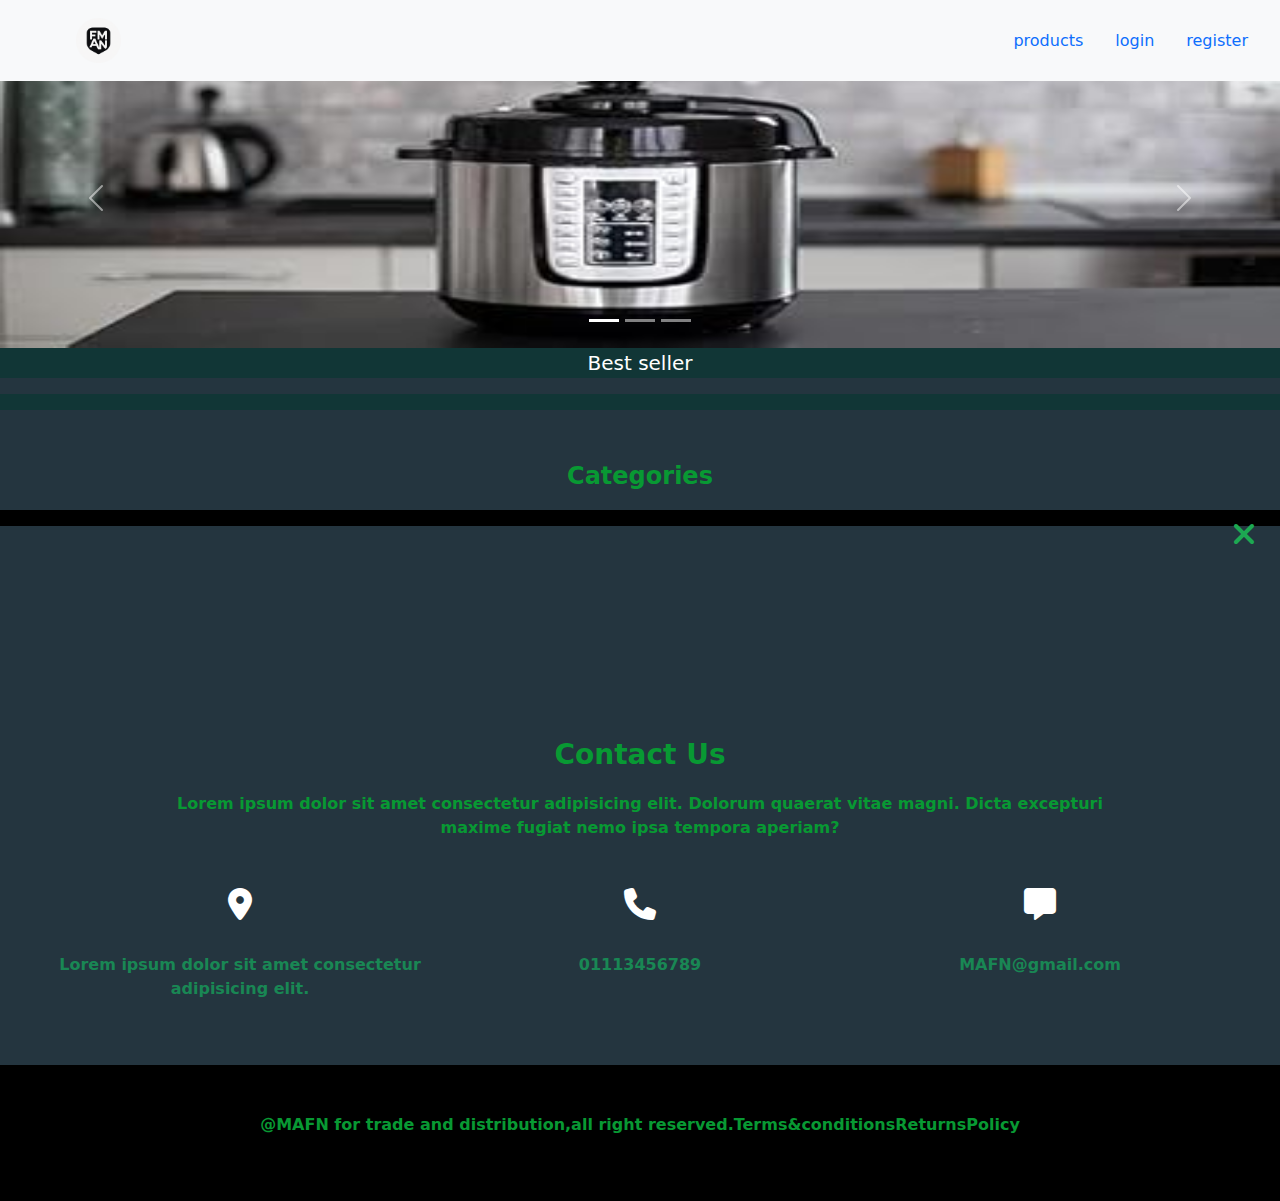
<file: Pages/index.html>
<!DOCTYPE html>
<html lang="en">
  <head>
    <link
      href="https://cdn.jsdelivr.net/npm/bootstrap@5.3.3/dist/css/bootstrap.min.css"
      rel="stylesheet"
      integrity="sha384-QWTKZyjpPEjISv5WaRU9OFeRpok6YctnYmDr5pNlyT2bRjXh0JMhjY6hW+ALEwIH"
      crossorigin="anonymous"
    />

    <link rel="stylesheet" href="../css/bootstrap.min.css" />
    <link rel="stylesheet" href="../css/style.css" />
    <link rel="preconnect" href="https://fonts.googleapis.com" />
    <link rel="preconnect" href="https://fonts.gstatic.com" crossorigin />
    <link
      href="https://fonts.googleapis.com/css2?family=Bree+Serif&family=Cedarville+Cursive&family=Montserrat:ital,wght@0,100..900;1,100..900&family=PT+Sans+Caption:wght@400;700&family=Pacifico&family=Poppins:ital,wght@0,100;0,200;0,300;0,400;0,500;0,600;0,700;0,800;0,900;1,100;1,200;1,300;1,400;1,500;1,600;1,700;1,800;1,900&family=Righteous&family=Titillium+Web:
      ital,wght@0,200;0,300;0,400;0,600;0,700;0,900;1,200;1,300;1,400;1,600;1,700&display=swap"
      rel="stylesheet"
    />


<link rel="stylesheet" href="https://cdnjs.cloudflare.com/ajax/libs/font-awesome/6.7.2/css/all.min.css">
  </head>
  <body>
    <!-- /////////////////////nav -->
    <div class="homepage w-100 " id="homepage">
      <div class="container2">
        <nav id="navbar-example2" class="navbar bg-body-tertiary px-3 mb-3 position-fixed top-0 start-0 end-0 z-3">
          <a href="./index.html"><img src="../Resources/logo.png" alt="Logo" class="rounded-circle text-center my-logo-image" style="height: 65px; width: 65px; padding: 10px;"></a>
          <ul class="nav nav-pills">
       
            <li class="nav-item  d-none d-md-flex  ">
              <a class="nav-link cursor-pointer position-relative cartn" href="./cart.html">
                <i class=" fa-solid fa-cart-shopping fa-2xl"></i>
                <!-- <p class="position-absolute top-0 end-0">0</p> -->
              </a>
            </li>
            <li class="nav-item  d-none d-md-flex   ">
              <a class="nav-link wishlist cursor-pointer wishlistn" href="./wishlist.html">wishlist</a>
            </li>
            <li class="nav-item d-none d-md-flex   ">
              <a class="nav-link cursor-pointer" href="./products.html">products</a>
            </li>  
            <li class="nav-item d-none d-md-flex   ">
              <a class="nav-link cursor-pointer ordersn" href="./test.html">orders</a>
            </li>
            <li class="nav-item d-none d-md-flex   ">
              <a class="nav-link cursor-pointer loginn" href="./login.html" >login</a>
            </li>
            <li class="nav-item d-none d-md-flex   ">
              <a class="nav-link cursor-pointer registern" href="./register.html" >register</a>
            </li>
          
            <!-- <li class="nav-item d-none d-md-flex  ">
              <a class="nav-link cursor-pointer dashboardn" href="./AddProduct.html" >Dashboard</a>
            </li> -->
          <li  class="nav-item d-none d-md-flex  ">
           <a class="nav-link cursor-pointer logout" href="#" >logout</a>
         </li>   
         </ul>
        <!-- //mobile first -->
         <div class="d-flex d-md-none">
          <button class="btn" type="button" data-bs-toggle="collapse" data-bs-target="#mobileMenu" aria-controls="mobileMenu" aria-expanded="false" aria-label="Toggle navigation">
            <i class="fa-solid fa-bars fa-2xl" style="color:black;"></i>
          </button>
         </div>
        </nav>
        <!-- mobile first -->
        <div class="collapse d-md-none pt-5"id="mobileMenu">
          <ul class="nav nav-pills d-flex flex-column align-items-end">
          
            <li class="nav-item  mt-5 ">
              <a class="nav-link cursor-pointer position-relative cartn" href="./cart.html"><i class="fa-solid fa-cart-shopping fa-2xl"></i>
                <!-- <p class="position-absolute top-0 end-0">0</p> -->
              </a>
            </li>
            <li class="nav-item   ">
              <a class="nav-link cursor-pointer wishlistn" href="./wishlist.html">wishlist</a>
            </li>
            <li class="nav-item   ">
              <a class="nav-link cursor-pointer" href="./products.html">products</a>
            </li>
            <li class="nav-item    ">
              <a class="nav-link cursor-pointer ordersn" href="./test.html">orders</a>
            </li>
            <li class="nav-item   ">
              <a class="nav-link cursor-pointer loginn" href="./login.html" >login</a>
            </li>
            <li class="nav-item   ">
              <a class="nav-link cursor-pointer registern" href="./register.html" >register</a>
            </li>
           
            <!-- <li class="nav-item   ">
              <a class="nav-link cursor-pointer dashboardn" href="./AddProduct.html" >Dashboard</a>
            </li> -->
          <li  class="nav-item mt-4">
            <a class="nav-link cursor-pointer logout" href="#"type="button" >logout</a>
           </li>   
          </ul>
        </div>
        </div>
    </div>
   <br>
   <br>
<!-- ////////////////////////////////// -->
<div id="carouselExampleIndicators" class="carousel carouseln slide">
  <div class="carousel-indicators">
    <button type="button" data-bs-target="#carouselExampleIndicators" data-bs-slide-to="0" class="active" aria-current="carousel" aria-label="Slide 1"></button>
    <button type="button" data-bs-target="#carouselExampleIndicators" data-bs-slide-to="1" aria-label="Slide 2"></button>
    <button type="button" data-bs-target="#carouselExampleIndicators" data-bs-slide-to="2" aria-label="Slide 3"></button>
  </div>
  <div class="carousel-inner">
    <div class="carousel-item active">
      <img src="../imgs/313wAT6Iy2L._SY160_.jpg" class="d-block w-100 " alt="...">
    </div>
    <div class="carousel-item">
      <img src="../imgs/61lwJy4B8PL._SX3000_.jpg" class="d-block w-100 " alt="...">
    </div>
    <div class="carousel-item ">
      <img src="../imgs/Fuji_Defect_Reduction_1x_Speakers._SY116_CB549022351_.jpg" class="d-block w-100 " alt="...">
    </div>
  
  </div>
  <button class="carousel-control-prev" type="button" data-bs-target="#carouselExampleIndicators" data-bs-slide="prev">
    <span class="carousel-control-prev-icon" aria-hidden="true"></span>
    <span class="visually-hidden">Previous</span>
  </button>
  <button class="carousel-control-next" type="button" data-bs-target="#carouselExampleIndicators" data-bs-slide="next">
    <span class="carousel-control-next-icon" aria-hidden="true"></span>
    <span class="visually-hidden">Next</span>
  </button>
</div>



<!-- ///////////////////////// -->
<div class="text-center" style="background-color: rgb(17, 54, 54); color: white; font-size: 20px;">Best seller</div>
<div class="bestsellern mt-3 ">
  <div class="containerbest">
    <div class="row d-flex flex-wrap newn bestn p-2 gap-3 text-center justify-content-center">
 


  </div>
</div>

      <div class=" container-fluid d-flex p-3 ">
        <div class="row py-5 g-4 detailsn bg-black d-none bg-success" >
       
        </div>
        </div>
</div>
<!-- ////////////////////////////categories -->
<div class="categoriesn mt-3 ">
  <p class="text-center fs-4">Categories</p>
<div class="containercat position-relative">
  <i class="fa-solid fa-xmark fa-2xl closecats position-absolute end-0 p-4" style="color:rgb(29, 168, 82);"></i>
  <div class="row d-flex flex-wrap bg-black catn p-2 gap-3 text-center justify-content-center">
  </div>
</div>

      <div class=" container-fluid d-flex p-3 ">
        <div class="row py-5 g-4 catn2 bg-black  bg-success" >

        </div>
        </div>
        <div class=" container-fluid d-flex p-3 ">
          <div class="row py-5 g-4 catn3 bg-black  bg-success" >
         
          </div>
          </div>
</div>


<!-- ///////////////////////////////////////// -->
<div class="contact text-center ">
  <p class="fs-3">Contact Us</p>
  <p>Lorem ipsum dolor sit amet consectetur adipisicing elit. Dolorum quaerat vitae magni. Dicta excepturi<br> maxime fugiat nemo ipsa tempora aperiam?</p>
  <div class="container-fluid p-5">
    <div class="row g-3">
    <div class="col-12 col-md-4 d-flex flex-column "><i class="fa-solid fa-location-dot fa-2xl"style="color:white;"></i><br><br><p class="text-success">Lorem ipsum dolor sit amet consectetur adipisicing elit.</p></div>
      <div class="col-12 col-md-4 d-flex flex-column"><i class="fa-solid fa-phone fa-2xl"style="color:white;"></i><br><br><p class="text-success">01113456789</p><br></div>
      <div class="col-12 col-md-4 d-flex flex-column "><i class="fa-solid fa-message fa-2xl"style="color:white;"></i><br><br><p class="text-success">MAFN@gmail.com</p><br></div>
   </div>
  </div>
  
  </div>
  
  
  <!-- ///////////////////////////////////// -->
  <div class="footern bg-black justify-content-center align-items-center d-flex p-5 text-center">
  <p>
      @MAFN for trade and distribution,all right reserved.Terms&conditionsReturnsPolicy
  </p>
  </div>



<!-- ///////////////////////////// -->
    <script src="../js/index.js"></script>
<script src="https://cdn.jsdelivr.net/npm/bootstrap@5.3.5/dist/js/bootstrap.bundle.min.js"></script>
  </body>
</html>
</file>
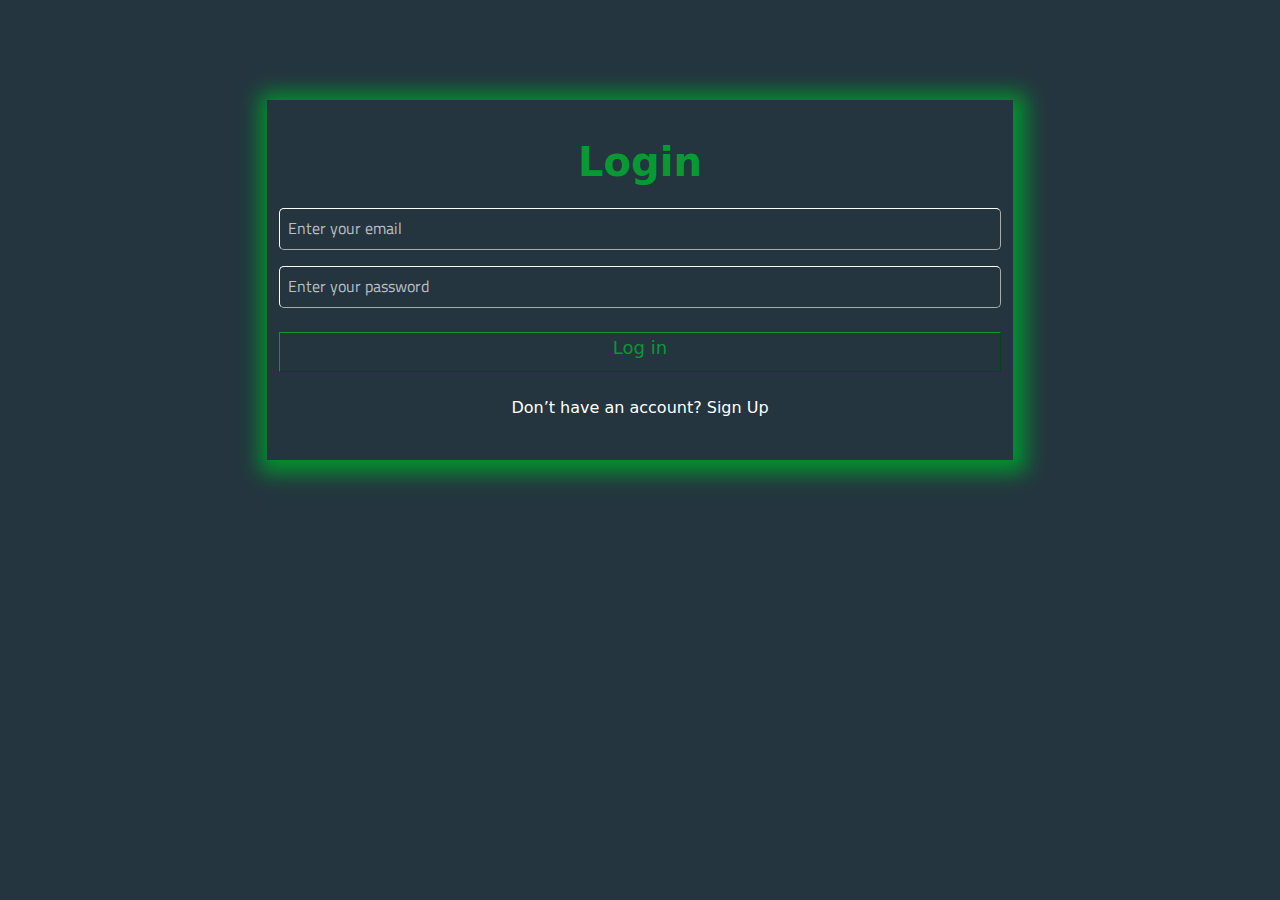
<file: Pages/login.html>
<!DOCTYPE html>
<html>
    <head>
        <link
          href="https://cdn.jsdelivr.net/npm/bootstrap@5.3.3/dist/css/bootstrap.min.css"
          rel="stylesheet"
          integrity="sha384-QWTKZyjpPEjISv5WaRU9OFeRpok6YctnYmDr5pNlyT2bRjXh0JMhjY6hW+ALEwIH"
          crossorigin="anonymous"
        />
    
        <link rel="stylesheet" href="../css/bootstrap.min.css" />
        <link rel="stylesheet" href="../css/style.css" />
        <link rel="preconnect" href="https://fonts.googleapis.com" />
        <link rel="preconnect" href="https://fonts.gstatic.com" crossorigin />
        <link
          href="https://fonts.googleapis.com/css2?family=Bree+Serif&family=Cedarville+Cursive&family=Montserrat:ital,wght@0,100..900;1,100..900&family=PT+Sans+Caption:wght@400;700&family=Pacifico&family=Poppins:ital,wght@0,100;0,200;0,300;0,400;0,500;0,600;0,700;0,800;0,900;1,100;1,200;1,300;1,400;1,500;1,600;1,700;1,800;1,900&family=Righteous&family=Titillium+Web:
          ital,wght@0,200;0,300;0,400;0,600;0,700;0,900;1,200;1,300;1,400;1,600;1,700&display=swap"
          rel="stylesheet"
        />
      </head>
<body>
      <div class="container text-center col-7 py-3 " id="login">
      <p class="fs-1 pt-3 "> Login </p>
      <div class="form-floating mb-3">
        <input
          type="email"
          class="inputs w-100 m-auto p-2 inputn"
          id="emailinput"
          placeholder="Enter your email "
        />

        <label for="emailinput"></label>
      </div>
      <div class="form-floating">
        <input
          type="password"
          class="inputs w-100 m-auto p-2 inputn2"
          id="passwordinput"
          placeholder="Enter your password "
        />

        <label for="passwordinput"></label>
      </div>
      <div class="" id="warning"></div>
      <button
        class="button w-100 text-center mt-4 p-1 m-auto"
        type="button"
        id="loginbutton"
      >
        <h6 class="">Log in</h6>
      </button>
      <div class="mt-4 pb-4">
        <span class="text-white p-2"
          >Don’t have an account?
          <a href="#" class="text-decoration-none text-white" id="signinbutton"
            >Sign Up</a
          >
        </span>
      </div>
    <script src="../js/login.js"></script>
</body>
</html>
</file>
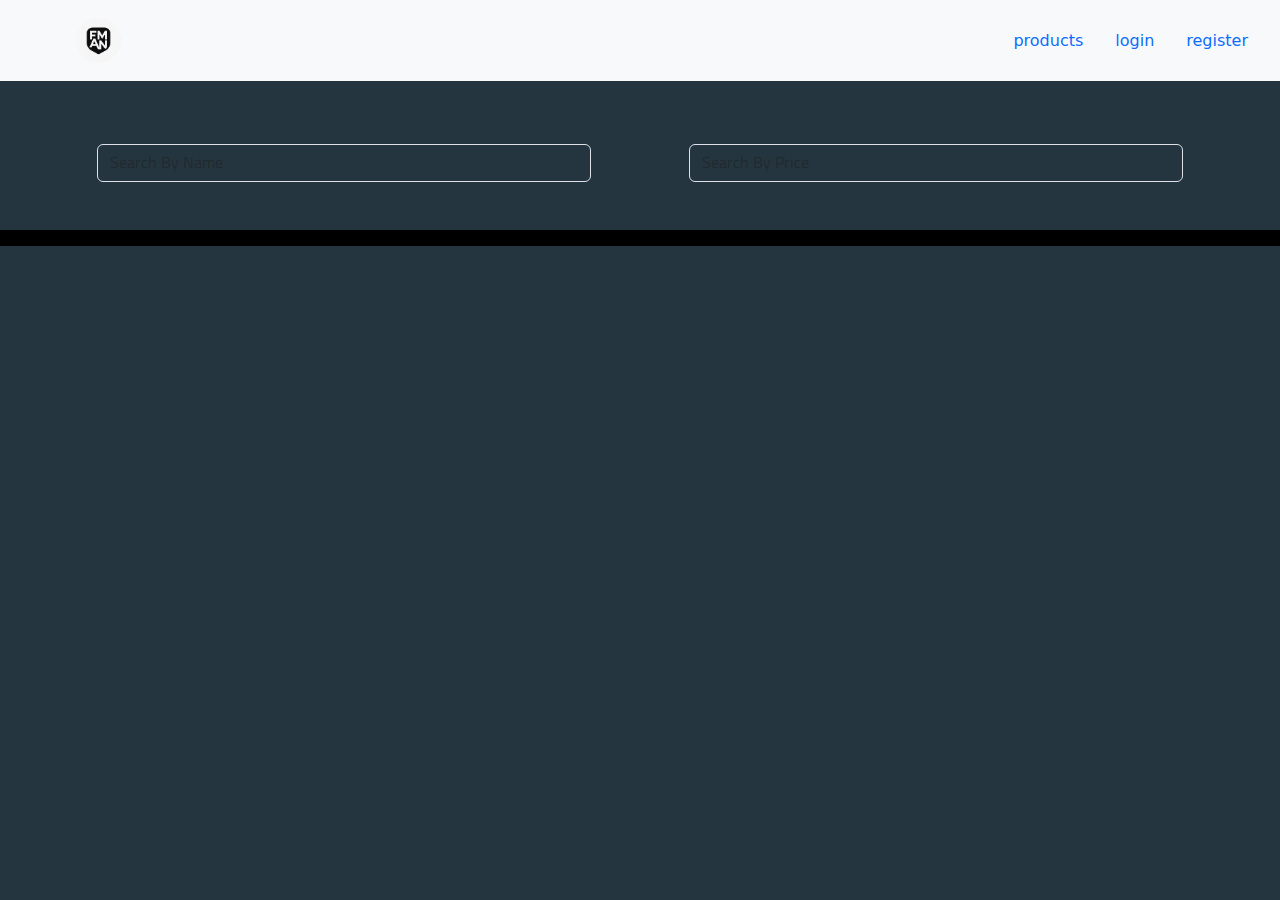
<file: Pages/products.html>
<!DOCTYPE html>
<html lang="en">
  <head>
    <link
      href="https://cdn.jsdelivr.net/npm/bootstrap@5.3.3/dist/css/bootstrap.min.css"
      rel="stylesheet"
      integrity="sha384-QWTKZyjpPEjISv5WaRU9OFeRpok6YctnYmDr5pNlyT2bRjXh0JMhjY6hW+ALEwIH"
      crossorigin="anonymous"
    />
    <link rel="stylesheet" href="../css/bootstrap.min.css" />
    <link rel="stylesheet" href="../css/style.css" />
    <link rel="preconnect" href="https://fonts.googleapis.com" />
    <link rel="preconnect" href="https://fonts.gstatic.com" crossorigin />
    <link
      href="https://fonts.googleapis.com/css2?family=Bree+Serif&family=Cedarville+Cursive&family=Montserrat:ital,wght@0,100..900;1,100..900&family=PT+Sans+Caption:wght@400;700&family=Pacifico&family=Poppins:ital,wght@0,100;0,200;0,300;0,400;0,500;0,600;0,700;0,800;0,900;1,100;1,200;1,300;1,400;1,500;1,600;1,700;1,800;1,900&family=Righteous&family=Titillium+Web:
      ital,wght@0,200;0,300;0,400;0,600;0,700;0,900;1,200;1,300;1,400;1,600;1,700&display=swap"
      rel="stylesheet"
    />

">
<link rel="stylesheet" href="https://cdnjs.cloudflare.com/ajax/libs/font-awesome/6.7.2/css/all.min.css">
  </head>
<body>

  <div class="homepage w-100 " id="homepage">
    <div class="container2">
      <nav id="navbar-example2" class="navbar bg-body-tertiary px-3 mb-3 position-fixed top-0 start-0 end-0 z-3">
        <a href="./index.html"><img src="../Resources/logo.png" alt="Logo" class="rounded-circle text-center my-logo-image" style="height: 65px; width: 65px; padding: 10px;"></a>
        <ul class="nav nav-pills">
     
          <li class="nav-item  d-none d-md-flex  ">
            <a class="nav-link cursor-pointer position-relative cartn" href="./cart.html">
              <i class=" fa-solid fa-cart-shopping fa-2xl"></i>
              <!-- <p class="position-absolute top-0 end-0">0</p> -->
            </a>
          </li>
          <li class="nav-item  d-none d-md-flex   ">
            <a class="nav-link wishlist cursor-pointer wishlistn" href="./wishlist.html">wishlist</a>
          </li>
          <li class="nav-item d-none d-md-flex   ">
            <a class="nav-link cursor-pointer" href="./products.html">products</a>
          </li>  
          <li class="nav-item d-none d-md-flex   ">
            <a class="nav-link cursor-pointer ordersn" href="./test.html">orders</a>
          </li>
          <li class="nav-item d-none d-md-flex   ">
            <a class="nav-link cursor-pointer loginn" href="./login.html" >login</a>
          </li>
          <li class="nav-item d-none d-md-flex   ">
            <a class="nav-link cursor-pointer registern" href="./register.html" >register</a>
          </li>
        
          <!-- <li class="nav-item d-none d-md-flex  ">
            <a class="nav-link cursor-pointer dashboardn" href="./AddProduct.html" >Dashboard</a>
          </li> -->
        <li  class="nav-item d-none d-md-flex  ">
         <a class="nav-link cursor-pointer logout" href="#" >logout</a>
       </li>   
       </ul>
      <!-- //mobile first -->
       <div class="d-flex d-md-none">
        <button class="btn" type="button" data-bs-toggle="collapse" data-bs-target="#mobileMenu" aria-controls="mobileMenu" aria-expanded="false" aria-label="Toggle navigation">
          <i class="fa-solid fa-bars fa-2xl" style="color:black;"></i>
        </button>
       </div>
      </nav>
      <!-- mobile first -->
      <div class="collapse d-md-none pt-5"id="mobileMenu">
        <ul class="nav nav-pills d-flex flex-column align-items-end">
        
          <li class="nav-item  mt-5 ">
            <a class="nav-link cursor-pointer position-relative cartn" href="./cart.html"><i class="fa-solid fa-cart-shopping fa-2xl"></i>
              <!-- <p class="position-absolute top-0 end-0">0</p> -->
            </a>
          </li>
          <li class="nav-item   ">
            <a class="nav-link cursor-pointer wishlistn" href="./wishlist.html">wishlist</a>
          </li>
          <li class="nav-item   ">
            <a class="nav-link cursor-pointer" href="./products.html">products</a>
          </li>
          <li class="nav-item    ">
            <a class="nav-link cursor-pointer ordersn" href="./test.html">orders</a>
          </li>
          <li class="nav-item   ">
            <a class="nav-link cursor-pointer loginn" href="./login.html" >login</a>
          </li>
          <li class="nav-item   ">
            <a class="nav-link cursor-pointer registern" href="./register.html" >register</a>
          </li>
         
          <!-- <li class="nav-item   ">
            <a class="nav-link cursor-pointer dashboardn" href="./AddProduct.html" >Dashboard</a>
          </li> -->
        <li  class="nav-item mt-4">
          <a class="nav-link cursor-pointer logout" href="#"type="button" >logout</a>
         </li>   
        </ul>
      </div>
      </div>
  </div>
  <br>
  <br>
  <!-- //////////////////////////////////////// -->
<div class="searchn  mt-5 m-5 d-block d-md-flex  ">        
  <div class="col-md-5 m-auto mt-4">
<input  class="form-control bg-transparent  inputsearchn " type="text" placeholder="Search By Name">
</div>

<div class="col-md-5 m-auto mt-4">
  <input  class="form-control bg-transparent  inputsearchnbyprice " type="text" placeholder="Search By Price">
  </div>

</div>
  <div class="productsn mt-3 w-100">
            <div class="containerbest ">
              <div class="row d-flex flex-wrap bg-black bestn p-2 gap-3 text-center justify-content-center">
             
            
            
              </div>
            </div>
            
                  <div class=" container-fluid d-flex p-3 ">
                    <div class="row py-5 g-4 detailsn bg-black d-none bg-success" >
                   
                    </div>
                    </div>
  </div>
   

   <script src="../js/products.js"></script> 
<script src="https://cdn.jsdelivr.net/npm/bootstrap@5.3.3/dist/js/bootstrap.bundle.min.js"></script>

</body>
</html>
</file>
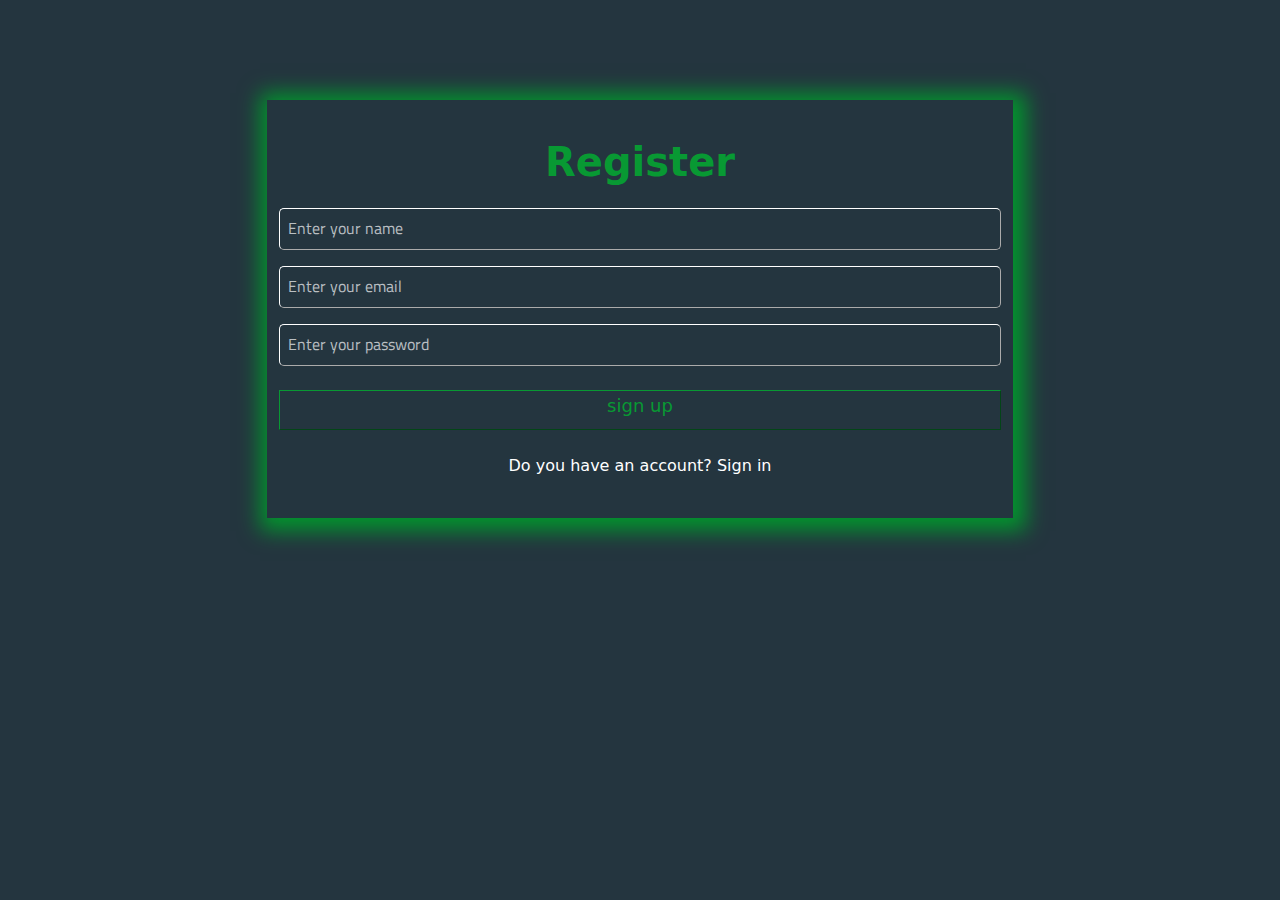
<file: Pages/register.html>
<!DOCTYPE html>
<html>
    <head>
        <link
          href="https://cdn.jsdelivr.net/npm/bootstrap@5.3.3/dist/css/bootstrap.min.css"
          rel="stylesheet"
          integrity="sha384-QWTKZyjpPEjISv5WaRU9OFeRpok6YctnYmDr5pNlyT2bRjXh0JMhjY6hW+ALEwIH"
          crossorigin="anonymous"
        />
    
        <link rel="stylesheet" href="../css/bootstrap.min.css" />
        <link rel="stylesheet" href="../css/style.css" />      
        <link rel="preconnect" href="https://fonts.googleapis.com" />
        <link rel="preconnect" href="https://fonts.gstatic.com" crossorigin />
        <link
          href="https://fonts.googleapis.com/css2?family=Bree+Serif&family=Cedarville+Cursive&family=Montserrat:ital,wght@0,100..900;1,100..900&family=PT+Sans+Caption:wght@400;700&family=Pacifico&family=Poppins:ital,wght@0,100;0,200;0,300;0,400;0,500;0,600;0,700;0,800;0,900;1,100;1,200;1,300;1,400;1,500;1,600;1,700;1,800;1,900&family=Righteous&family=Titillium+Web:
          ital,wght@0,200;0,300;0,400;0,600;0,700;0,900;1,200;1,300;1,400;1,600;1,700&display=swap"
          rel="stylesheet"
        />
      </head>
<body>
 
  
    <div class="container text-center col-7 py-3 d-block" id="register">
      <p class="fs-1 pt-3">Register </p>
      <div class="form-floating mb-3">
        <input
          type="text"
          class="inputs w-100 m-auto p-2 inputsn"
          id="input1"
          placeholder="Enter your name "
          oninput="validate(this)"
        />
        <div class="alert alert-light p-2 d-none">
          <small class="fw-bolder">Invalid name</small>
        </div>
        <label for="input1"></label>
      </div>
      <div class="form-floating mb-3">
        <input
          type="email"
          class="inputs w-100 m-auto p-2 inputsn2"
          id="input2"
          placeholder="Enter your email "
          oninput="validate(this)"
        />
        <div class="alert alert-light p-2 d-none">
          <small class="fw-bolder">Invalid email</small>
        </div>
        <!-- <div class="alert alert-light p-2 d-none">
          <small class="fw-bolder"
            >repeated email. Please,use another one</small
          >
        </div> -->
        <label for="input2"></label>
      </div>
      <div class="form-floating">
        <input
          type="password"
          class="inputs w-100 m-auto p-2 inputsn3"
          id="input3"
          placeholder="Enter your password "
          oninput="validate(this)"
        />
        <div class="alert alert-light p-2 d-none">
          <small class="fw-bolder">Invalid password</small>
        </div>
        <label for="input3"></label>
      </div>
      <button
        class="button w-100 text-center mt-4 p-1 m-auto"
        type="button"
        id="signupbutton"
      >
        <h6 class="">sign up</h6>
      </button>
      <div class="mt-4 pb-4">
        <span class="text-white p-2"
          >Do you have an account?
          <a href="#" class="text-decoration-none text-white" id="signinbutton"
            >Sign in</a
          >
        </span>
      </div>
    </div>


    <script src="../js/register.js"></script>
</body>
</html>
</file>
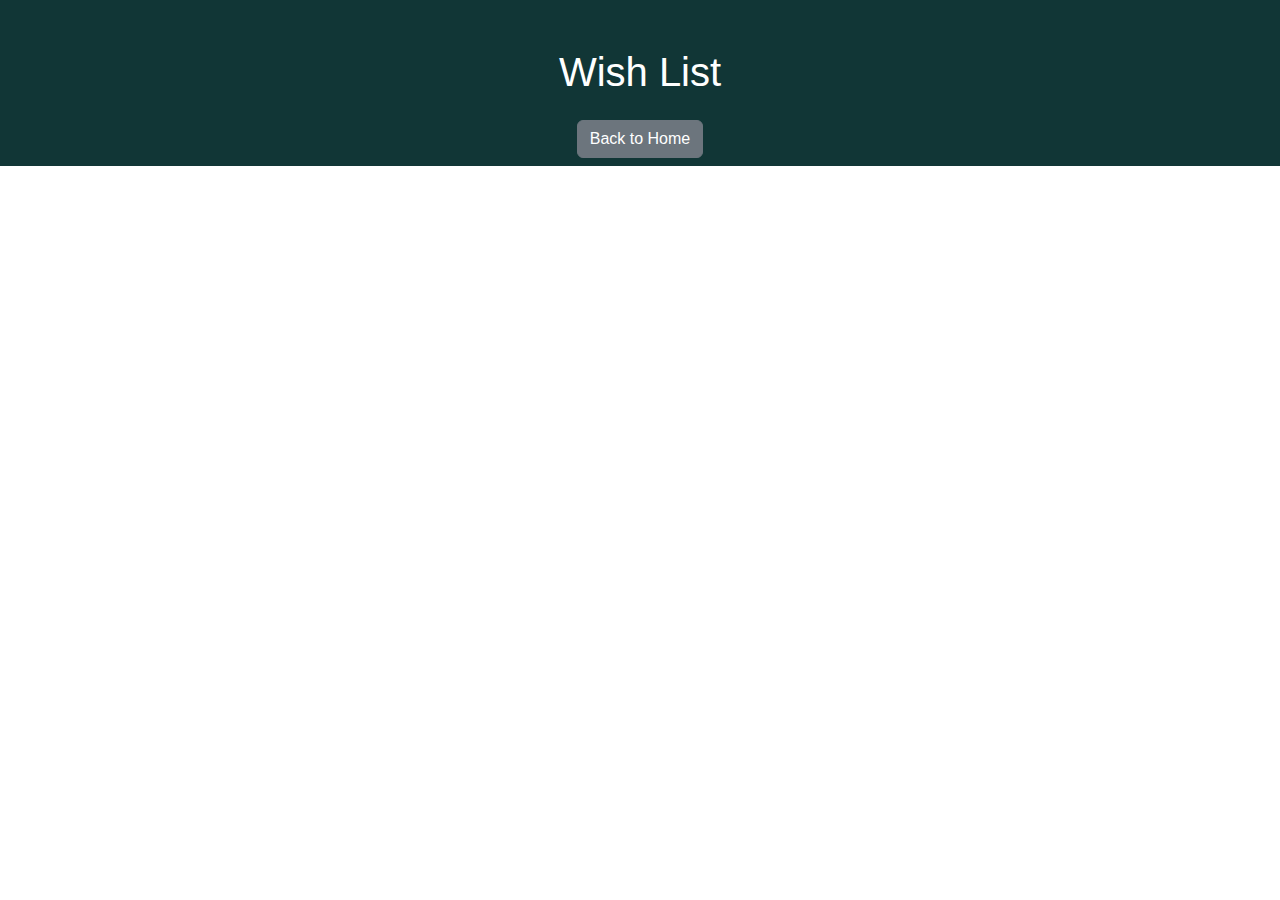
<file: Pages/wishlist.html>
<!DOCTYPE html>
<html lang="en">
<head>
    <meta charset="UTF-8">
    <meta name="viewport" content="width=device-width, initial-scale=1.0">
    <title>Document</title>

    <!-- Font awesome library -->
    <link rel="stylesheet" href="../css/font/all.css">
    <!-- BootStrab css library -->
    <link rel="stylesheet" href="../css/bootstrap/bootstrap.css">
    <!-- Custome css file -->
    <link rel="stylesheet" href="../css/Addproducts.css">
</head>
<body>
    <div id="my-wish" class="row my-wishm d-flex justify-content-center pt-3 ">
        <div  class="col-12">
            <div class="text-center my-3">
                <h1>Wish List</h1>
            </div>
        </div>
        
    </div> 
    <div class="my-wishm d-flex justify-content-center align-items-center "><a href="index.html" class="btn btn-secondary m-2 ">Back to Home</a></div>

        <!-- BootStrab js library -->
        <script src="../js/bootstrap/bootstrap.bundle.js"></script>
        <!-- Font awesome library -->
        <script src="../js/font/all.js"></script>
        <!-- Custome js file -->
        <script src="../js/wishlist.js"></script>
</body>
</html>
</file>
<file: css/style.css>
body,
.inputs {
  background-color: #24353f;
}

.carousel-item img{
  height: 300px;
}


@media (min-width:500px) 
{  
  .my-logo-image {
      margin-left: 50px;
  }
}

@media (max-width:500px) {
  .my-logo-image {
      margin-left: 25px;
  
}
}

.my-buttonm {
  display: block;
  background: #26aa8d;
  color: white;
  border: none;
  border-radius: 5px;
  padding: 10px 15px 10px 15px;
  margin: 10px auto;
}

.newn{
  background-color: rgb(17, 54, 54);
}

.inputs {
  border-radius: 5px;
  border: 1px outset white;
}

p {
  font-weight: 600;
}
p,
h6 {
  color: #089933;
}
::placeholder {
  color: rgba(255, 255, 255, 0.692);
  font-family: "Titillium Web", sans-serif;
  font-weight: 400;
  font-style: normal;
  font-size: 16px;
  line-height: 24px;
}
.button {
  border: 1px outset#089933;
  background-color: #24353f;
}
.button:hover {
  background-color: #089933;
}
.button:hover h6 {
  color: #f3f7f8;
}
h6 {
  font-size: 18px;
}
.container {
  background-color: #24353f;
  box-shadow: 3px 3px 20px 10px rgb(3, 148, 46);
  margin: auto;
  margin-top: 100px;
}

a {
  text-decoration-line: none;
  cursor: pointer;

}
.badge {
  top: 20%;
  left: 47%;
}
</file>
<file: css/Addproducts.css>
/* body {
    background: repeating-radial-gradient(circle,#13515b,#08202d);

} */

/* body {
    background: radial-gradient(circle, #13515b, #08202d); 
} */

* {
    box-sizing: border-box;
    font-family: "Titillium Web", sans-serif;
}
/* Start Header */

.my-navm {
    padding: 10px;
    width: 100%;
    display: flex;
    text-align: center;
    justify-content: space-between;
    background-color: rgb(17, 54, 54);
    height: 75px;
    position: fixed;
    z-index: 100;
}

.my-wishm {
    background-color: rgb(17, 54, 54);
    color: white;
}

@media (min-width:500px) {
    .my-logo-word {
        font-size: 30px;
    
    }
    .my-logo-image {
        margin-left: 50px;
    }
    .sign {
        margin-right: 50px;
    }
}
@media (max-width:500px) {
    .my-logo-image {
        margin-left: 25px;
    }
    .sign {
        margin-right: 25px;
    }
}
.sign,
.my-log {
    display: flex;
    align-items: center;
    justify-content: center;
}
.db {

    color: white;
    font-size: 30px;
    margin-top: 5px;


}
@media (max-width:630px) {
    .my-logo-word {
        display: none !important;
    }
}
.linem {
    z-index: 99; 
    margin-left: -20px; 
    height: 8px; 
    width: calc(100% - 250px);
    right:0px; 
    background-color: white; 
    position: fixed; 
    top: 75px;
}

@media (max-width: 500px) {
    .linem {
        width: calc(100% - 150px);
    }
    
}
/* End Header */

/* Start Body */
.sidebarm {
    background-color: rgb(17, 54, 54);
    color: white;
    width: 250px; 
    height: calc(100vh - 74px); 
    position: fixed;
    top: 74px;
    padding: 20px;
}

@media (max-width: 500px) {
    .sidebarm {
        width: 150px;
    }

}

.sidebarm a {
    margin: 10px;
    color: white;
    text-decoration: none;
    border-radius: 5px;
    cursor: pointer;
    text-align: center;
    transition: 0.3s;
    text-align: start;
    align-items: center;

}

.sidebarm .my-link {
    display: flex;
    align-items: center;
    margin-top: 20px;
    margin-bottom: 20px;
    cursor: pointer;
}

.sidebarm .my-link:hover, .sidebarm .my-link.active {
    background: #26aa8d;
    border-radius: 5px;

}

#containerm {  
    padding: 20px; 
    width: calc(100% - 250px); 
    float: right;
    margin-top: 60px;
}

@media (max-width: 500px) {
    #containerm {
        width: calc(100% - 150px); 
    }

}

.my-input,
.my-productsm {
    background-color: rgb(17, 54, 54);
    color: white;

}
.my-buttonm {
    display: block;
    background: #26aa8d;
    color: white;
    border: none;
    border-radius: 5px;
    padding: 10px 15px 10px 15px;
    margin: 10px auto;
}


/* End Body */
</file>
